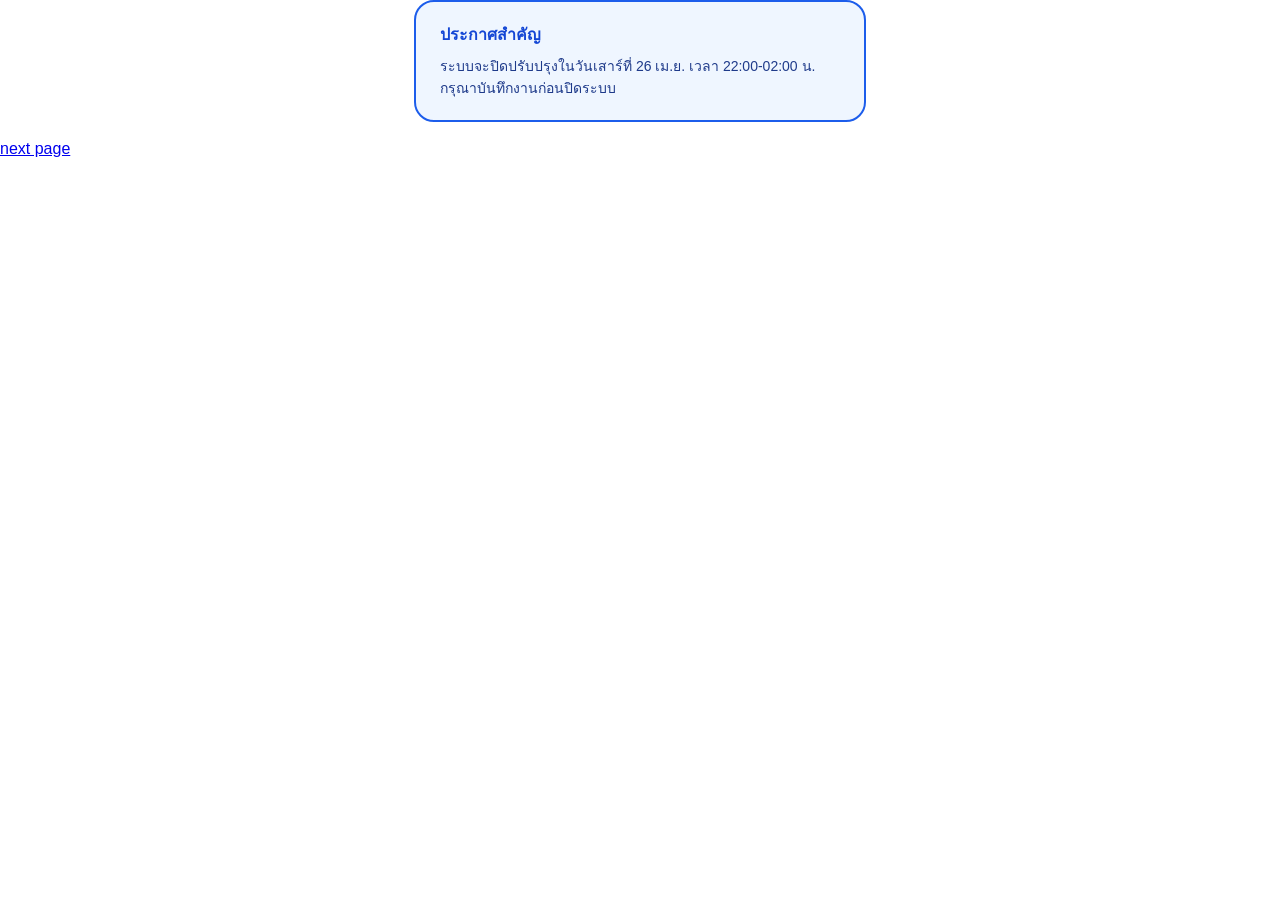
<file: index.html>
<!doctype html>
<html lang="en">
  <head>
    <meta charset="UTF-8" />
    <meta name="viewport" content="width=device-width, initial-scale=1.0" />
    <title>workshop-css</title>
    <link rel="stylesheet" href="workshop1.css" />
    <link rel="preconnect" href="https://fonts.googleapis.com">
<link rel="preconnect" href="https://fonts.gstatic.com" crossorigin>
<link href="https://fonts.googleapis.com/css2?family=Sarabun:ital,wght@0,100;0,200;0,300;0,400;0,500;0,600;0,700;0,800;1,100;1,200;1,300;1,400;1,500;1,600;1,700;1,800&display=swap" rel="stylesheet">
  </head>
  </head>
  <body>
    <div class="notice">
      <p class="notice__title">ประกาศสำคัญ</p>
      <p class="notice__body">
        ระบบจะปิดปรับปรุงในวันเสาร์ที่ 26 เม.ย. เวลา 22:00-02:00 น.
        กรุณาบันทึกงานก่อนปิดระบบ
      </p>
    </div>
<br>
    <div>
      <nav>
        <a href="Workshop2.html">next page </a>
      </nav>
    </div>
  </body>
</html>
</file>
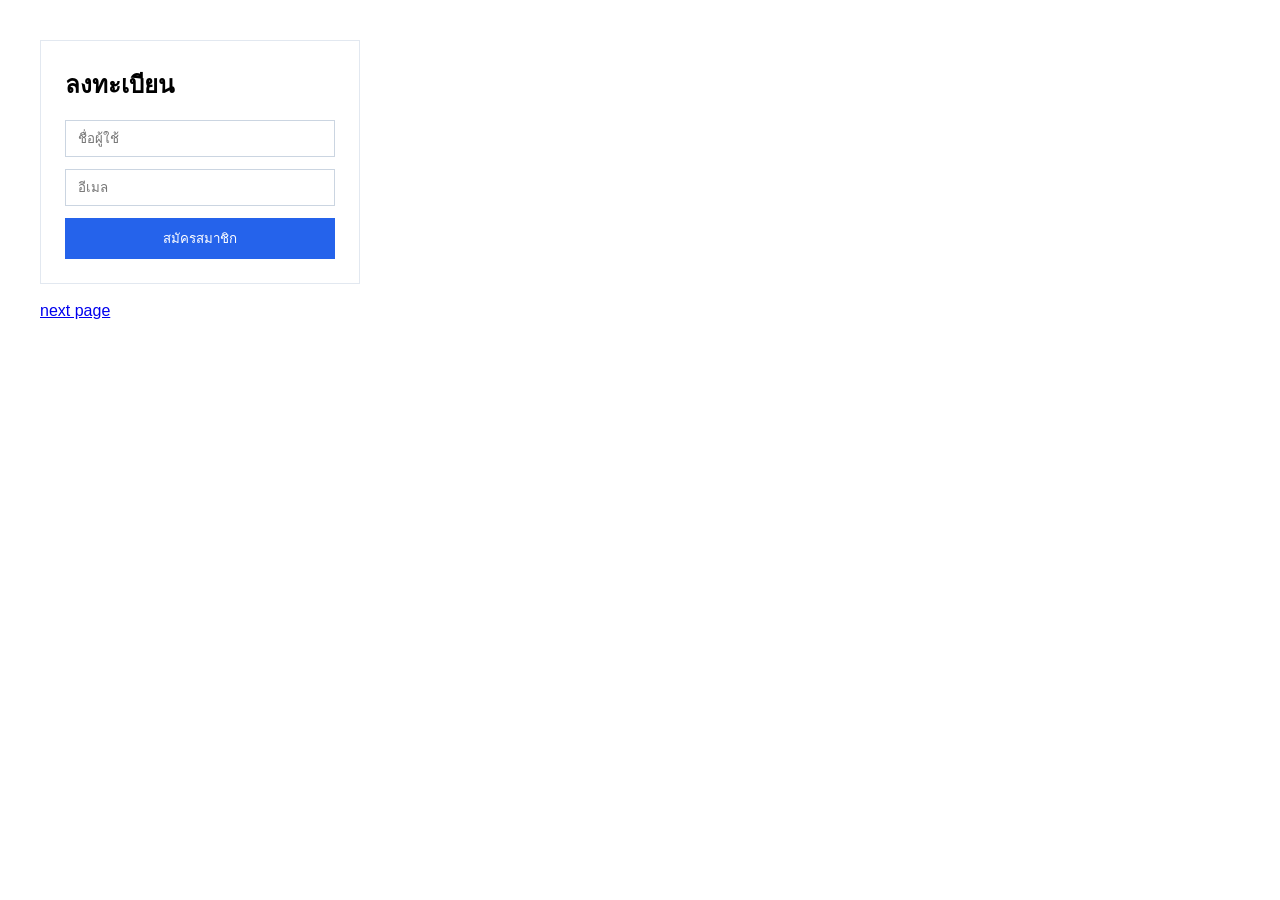
<file: Workshop2.html>
<!doctype html>
<html lang="en">
  <head>
    <meta charset="UTF-8" />
    <meta name="viewport" content="width=device-width, initial-scale=1.0" />
    <title>Registration-Form</title>
    <link rel="stylesheet" href="Workshop2.css" />
    <link rel="preconnect" href="https://fonts.googleapis.com" />
    <link rel="preconnect" href="https://fonts.gstatic.com" crossorigin />
    <link
      href="https://fonts.googleapis.com/css2?family=Sarabun:ital,wght@0,100;0,200;0,300;0,400;0,500;0,600;0,700;0,800;1,100;1,200;1,300;1,400;1,500;1,600;1,700;1,800&display=swap"
      rel="stylesheet"
    />
  </head>
  <body>
    <div class="form">
      <h2>ลงทะเบียน</h2>
      <input type="text" class="input" placeholder="ชื่อผู้ใช้" />
      <input type="email" class="input" placeholder="อีเมล" />
      <button class="btn">สมัครสมาชิก</button>
    </div>

    <br />
    <nav>
      <a href="workshop3.html">next page </a>
    </nav>
  </body>
</html>
</file>
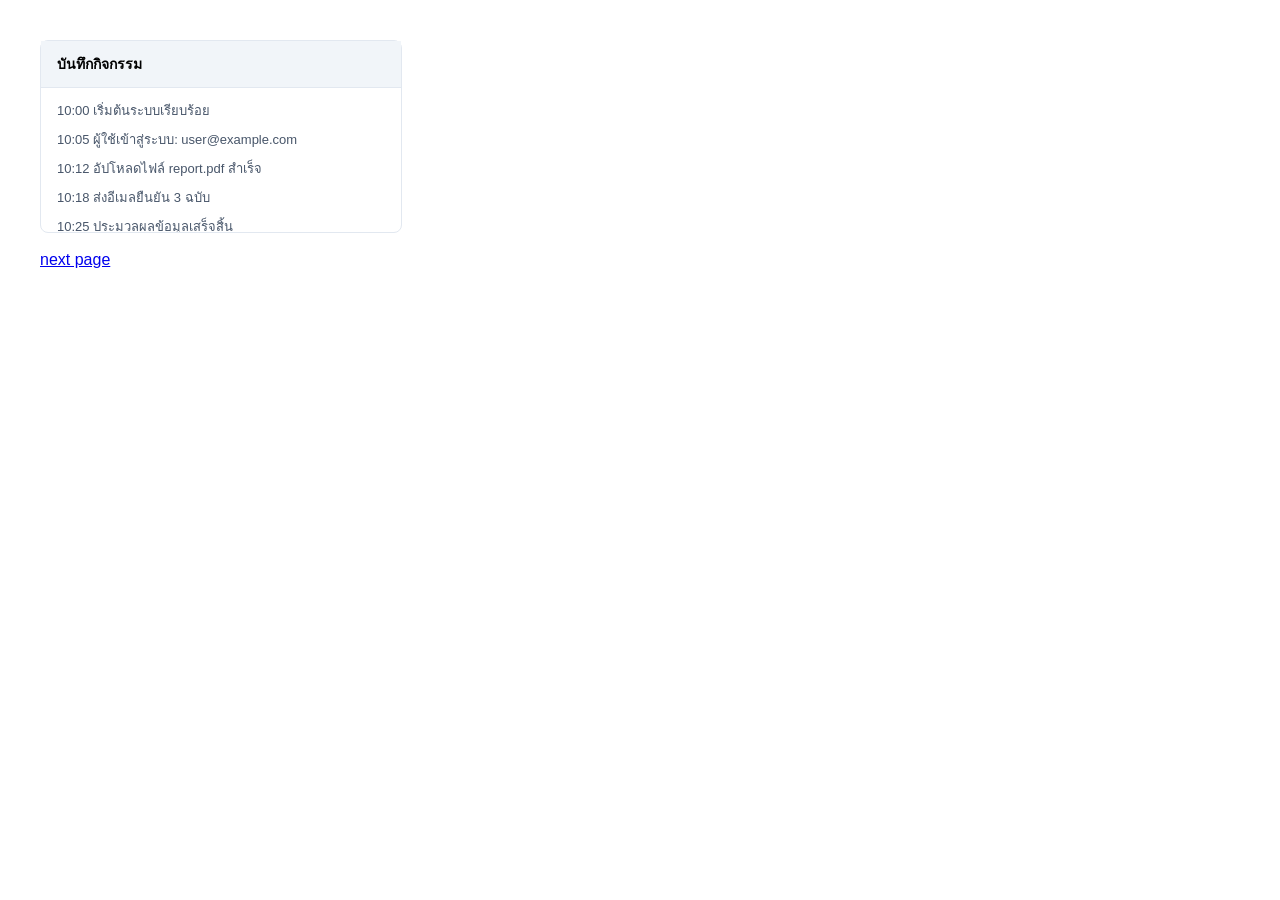
<file: workshop3.html>
<!doctype html>
<html lang="en">
  <head>
    <meta charset="UTF-8" />
    <meta name="viewport" content="width=device-width, initial-scale=1.0" />
    <title>Status-Log-Panel</title>
    <link rel="stylesheet" href="workshop3.css" />
  </head>
  <body>
    <div class="panel">
      <h3>บันทึกกิจกรรม</h3>
      <div class="log">
        <p>10:00 เริ่มต้นระบบเรียบร้อย</p>
        <p>10:05 ผู้ใช้เข้าสู่ระบบ: user@example.com</p>
        <p>10:12 อัปโหลดไฟล์ report.pdf สำเร็จ</p>
        <p>10:18 ส่งอีเมลยืนยัน 3 ฉบับ</p>
        <p>10:25 ประมวลผลข้อมูลเสร็จสิ้น</p>
        <p>10:30 บันทึกผลลัพธ์ลงฐานข้อมูล</p>
        <p>10:35 ระบบทำงานปกติ ไม่พบข้อผิดพลาด</p>
      </div>
    </div>

    <br />
    <nav>
      <a href="workshop4.html">next page </a>
    </nav>
  </body>
</html>
</file>
<file: workshop1.css>
body {
  margin: auto;
  font-family: sans-serif;
}

.notice {
  padding: 20px 24px;
  margin: 0 auto;
  max-width: 400px;
  border: 2px solid #1c5deb;
  border-radius: 20px;
  background: #eff6ff;
}

.notice__title {
  margin: 0 0 8px;
  font-size: 16px;
  font-weight: 600;
  color: #1447d5;
}

.notice__body {
  margin: 0;
  font-size: 14px;
  line-height: 1.6;
  color: #1e3a8a;
}
</file>
<file: Workshop2.css>
*,
*::before,
*::after {
  box-sizing: border-box;
}

body {
  margin: 40px;
  font-family: sans-serif;
}

.form {
  width: 320px;
  padding: 24px;
  border: 1px solid #e2e8f0;
}

h2 {
  margin: 0 0 16px;
}

.input {
  display: block;
  width: 100%;
  padding: 10px 12px;
  margin-bottom: 12px;
  border: 1px solid #cbd5e1;
}

.btn {
  width: 100%;
  padding: 10px;
  background: #2563eb;
  color: white;
  border: none;
}
</file>
<file: workshop3.css>
body {
  margin: 40px;
  font-family: sans-serif;
}

.panel {
  width: 360px;
  border: 1px solid #e2e8f0;
  border-radius: 8px;
}

.panel h3 {
  margin: 0;
  padding: 12px 16px;
  background: #f1f5f9;
  border-bottom: 1px solid #e2e8f0;
  font-size: 14px;
  font-weight: 600;
}

.log {
  height: 120px;
  overflow-y: auto;
  padding: 12px 16px;
}

.log p {
  margin: 0 0 8px;
  font-size: 13px;
  color: #475569;
}
</file>
